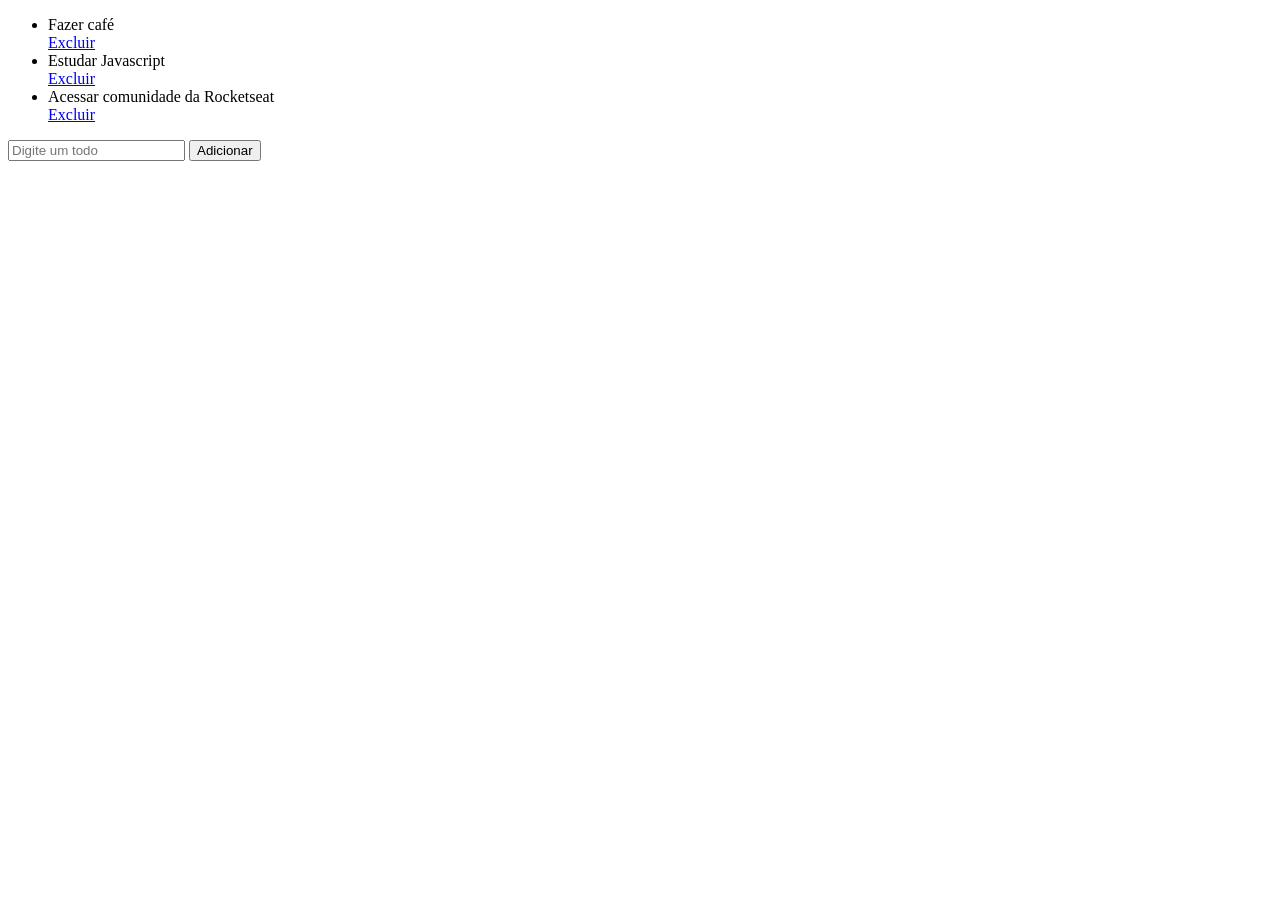
<file: Introdução ao JS/OperadoresLogicos.html>
<!Doctype Html>
<html>
    <head>
<meta charset="UTF-8">
<title>Curso Javascript</title>

</head>
<body>

<ul>
<li>Fazer café</li>
<a href="#">Excluir</a>

<li>Estudar Javascript</li>
<a href="#">Excluir</a>

<li>Acessar comunidade da Rocketseat</li>
<a href="#">Excluir</a>

</ul>
<input type="text" placeholder="Digite um todo">
<button>Adicionar</button>
    </div>

<script src="todos.js"></script>

</body>
</html>
</file>
